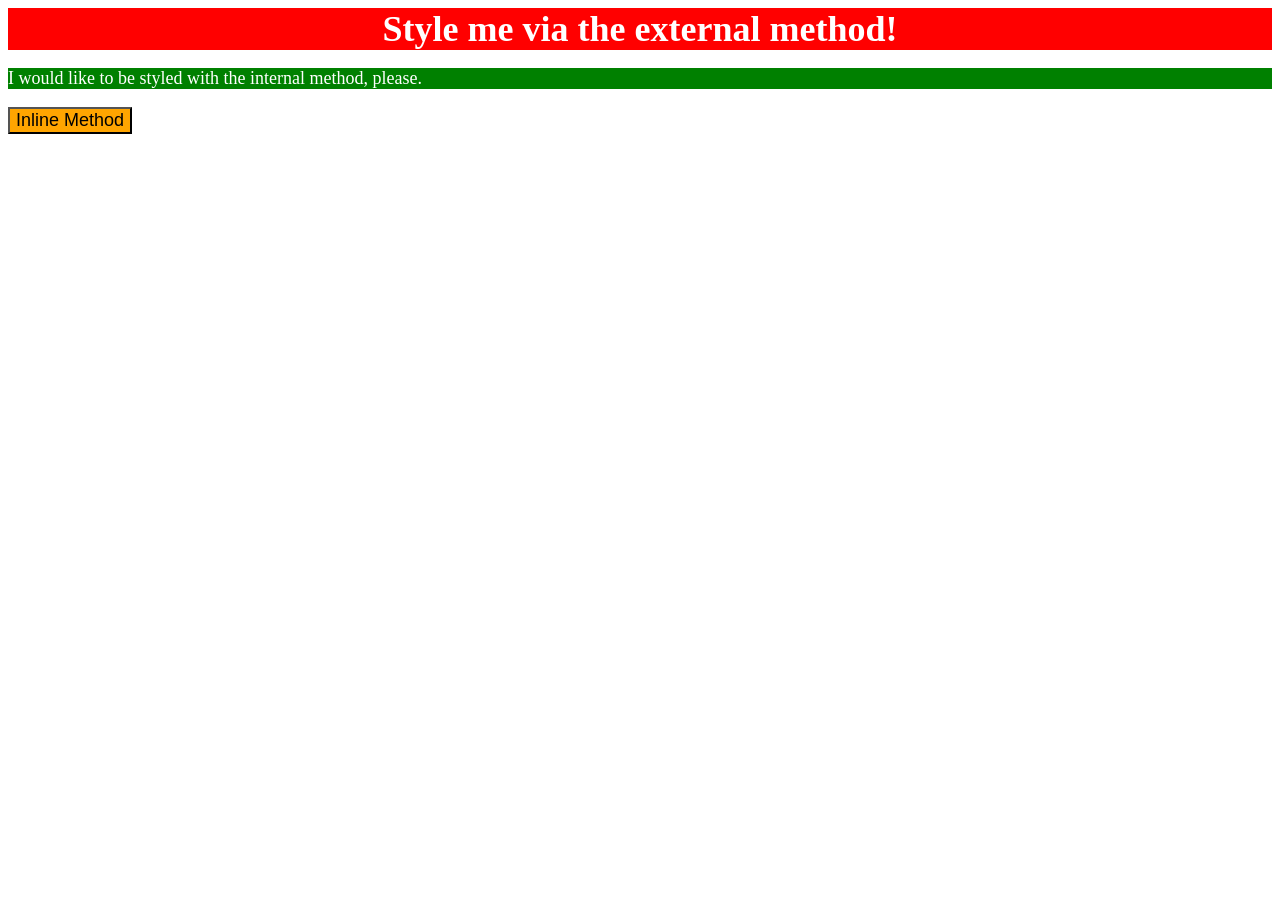
<file: foundations/intro-to-css/01-css-methods/index.html>
<!DOCTYPE html>
<html lang="en">
  <head>
    <style>
      p {
        background-color: green;
        color: white;
        font-size: 18px;
      }
    </style>
    <link href="styles.css", rel="stylesheet">
    <meta charset="UTF-8">
    <meta http-equiv="X-UA-Compatible" content="IE=edge">
    <meta name="viewport" content="width=device-width, initial-scale=1.0">
    <title>Methods for Adding CSS</title>
  </head>
  <body>
    <div>Style me via the external method!</div>
    <p>I would like to be styled with the internal method, please.</p>
    <button style="background-color: orange; font-size: 18px">Inline Method</button>
  </body>
</html>
</file>
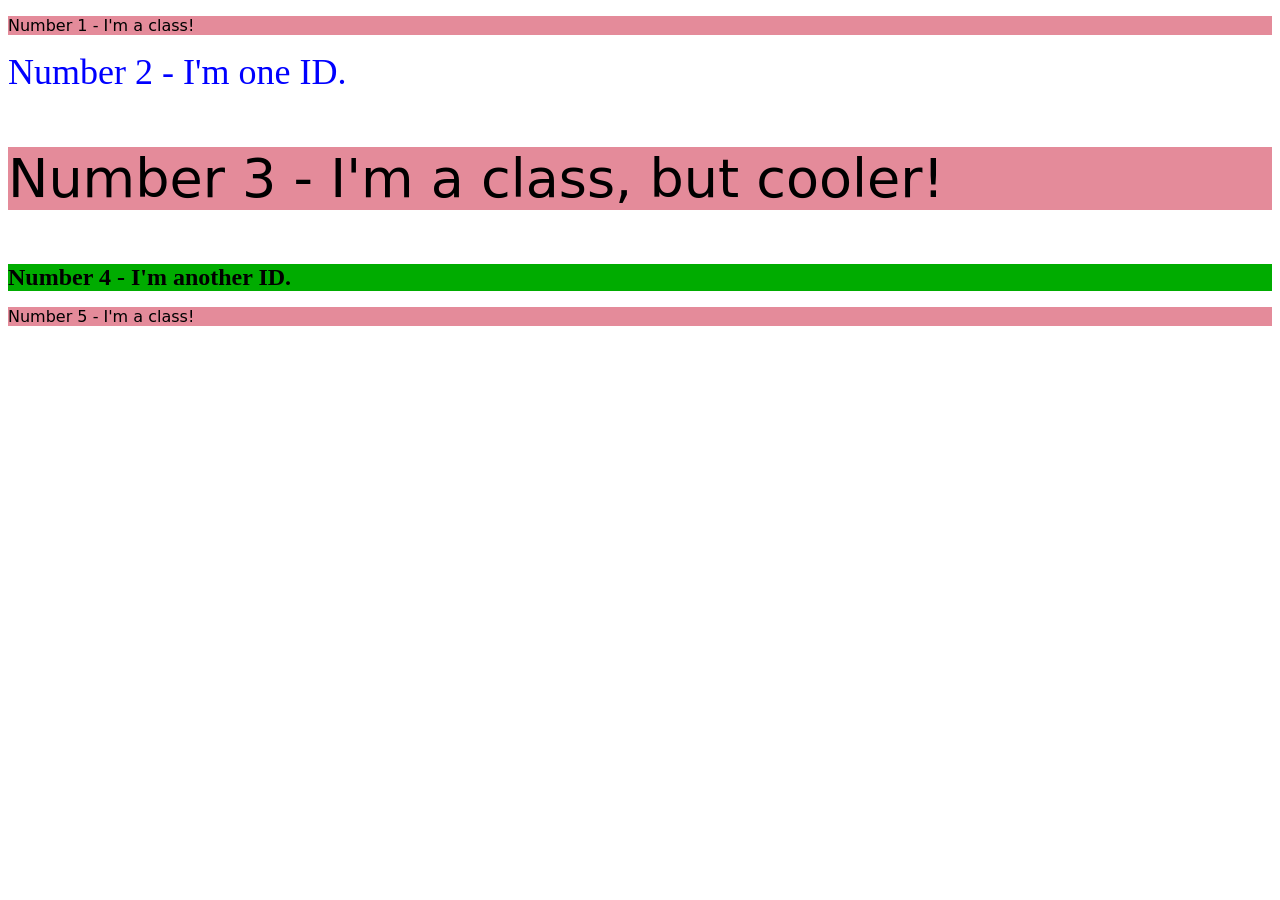
<file: foundations/intro-to-css/02-class-id-selectors/index.html>
<!DOCTYPE html>
<html lang="en">
  <head>
    <meta charset="UTF-8">
    <meta http-equiv="X-UA-Compatible" content="IE=edge">
    <meta name="viewport" content="width=device-width, initial-scale=1.0">
    <title>Class and ID Selectors</title>
    <link rel="stylesheet" href="style.css">
  </head>
  <body>
    <p class="odd-numbers">Number 1 - I'm a class!</p>
    <div id="second">Number 2 - I'm one ID.</div>
    <p class="odd-numbers bigone">Number 3 - I'm a class, but cooler!</p>
    <div id="fourth">Number 4 - I'm another ID.</div>
    <p class="odd-numbers">Number 5 - I'm a class!</p>
  </body>
</html>
</file>
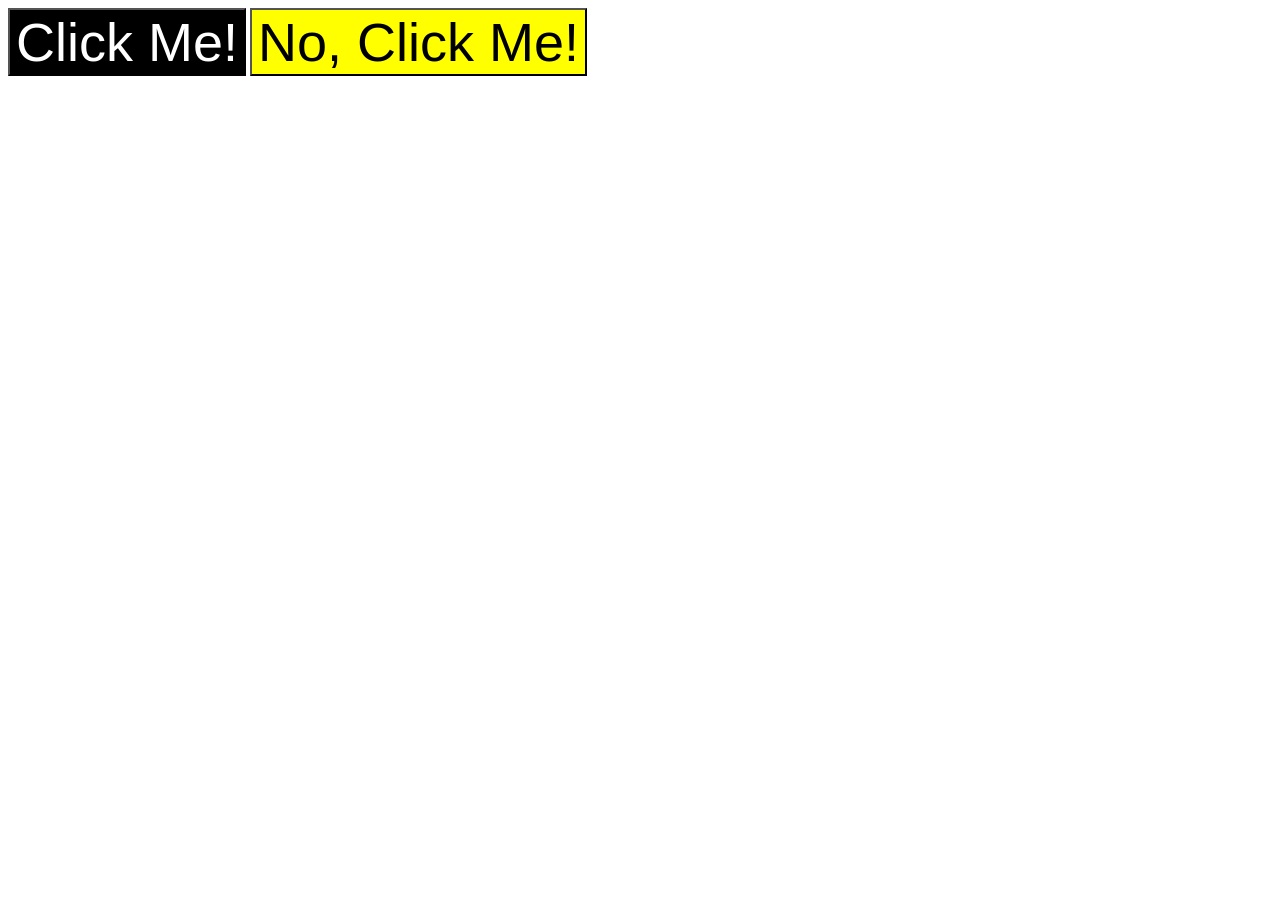
<file: foundations/intro-to-css/03-grouping-selectors/index.html>
<!DOCTYPE html>
<html lang="en">
  <head>
    <meta charset="UTF-8">
    <meta http-equiv="X-UA-Compatible" content="IE=edge">
    <meta name="viewport" content="width=device-width, initial-scale=1.0">
    <title>Grouping Selectors</title>
    <link rel="stylesheet" href="style.css">
  </head>
  <body>
    <button class="first">Click Me!</button>
    <button class="second">No, Click Me!</button>
  </body>
</html>
</file>
<file: foundations/intro-to-css/01-css-methods/styles.css>
div {
    background-color: red;
    color: white;
    font-size: 36px;
    text-align: center;
    font-weight: bold;
}
</file>
<file: foundations/intro-to-css/02-class-id-selectors/style.css>
/* Add CSS Styling */
.odd-numbers {
    font-family: 'Verdana', 'DejaVu Sans', 'sans-serif';
    background-color: #e48b9a;   
}

.bigone {
    font-size: 54px;
}

#second {
    color: #0000FF;
    font-size: 36px;
}

#fourth {
    background-color: #00AC00;
    font-size: 24px;
    font-weight: bold;
}
</file>
<file: foundations/intro-to-css/03-grouping-selectors/style.css>
/* Add CSS Styling */

.first,
.second {
    font-size: 54px;
    font-family: 'Helvetica', 'Times New Roman', 'sens-serif';
}

.first {
    background-color: rgb(0, 0, 0);
    color: rgb(255, 255, 255);

}

.second {
    background-color: rgb(255, 255, 0);
    color: #000000;
}
</file>
